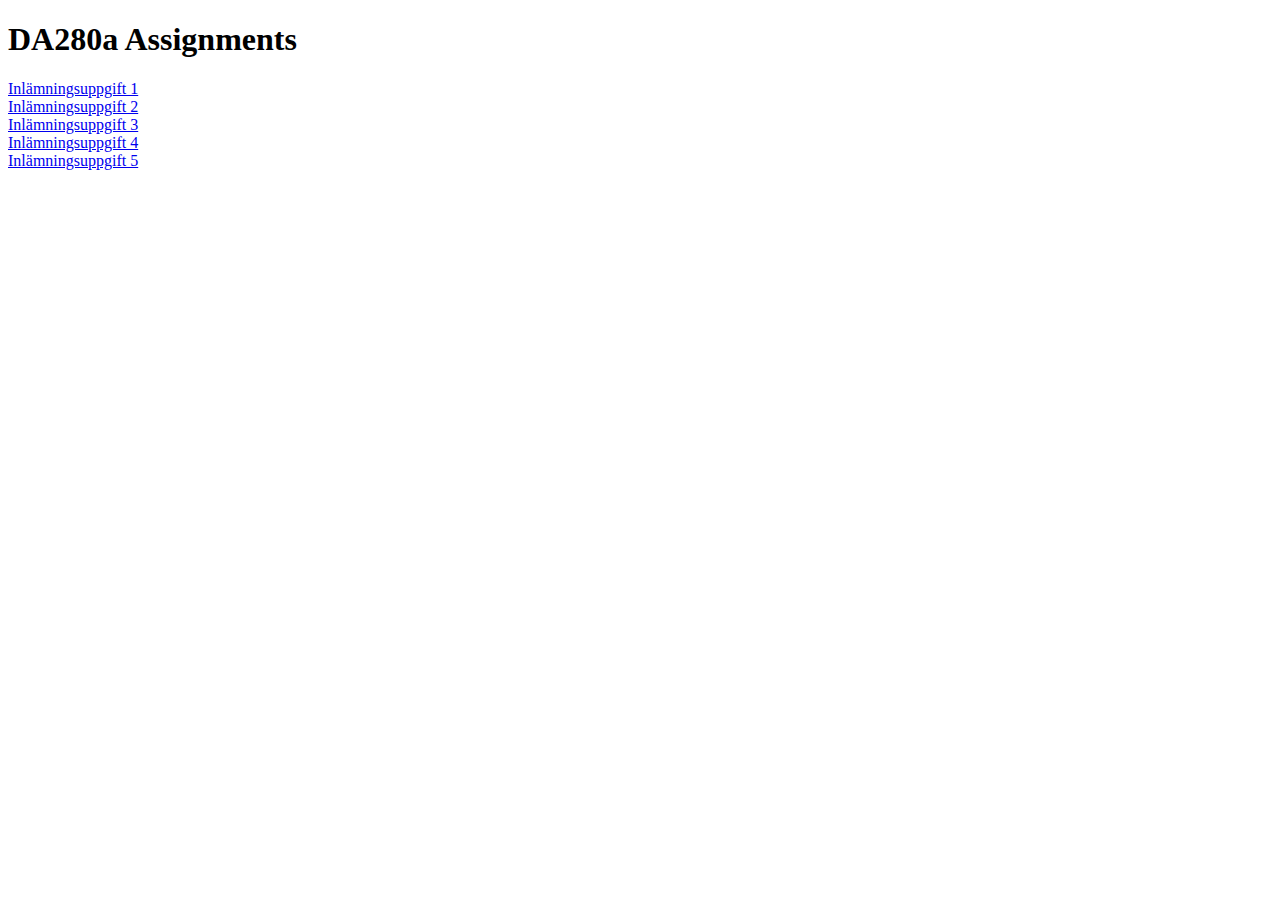
<file: index.html>
<!DOCTYPE html>
<html lang="en">

<head>
  <meta charset="UTF-8">
  <meta name="viewport" content="width=device-width, initial-scale=1.0">
  <title>DA280a Assignments</title>
</head>

<body>
  <h1>DA280a Assignments</h1>
  <a href="inl1_lasse_norfeldt_da280a/index.html">Inlämningsuppgift 1</a><br>
  <a href="inl2_lasse_norfeldt_da280a/index.html">Inlämningsuppgift 2</a><br>
  <a href="inl3_lasse_norfeldt_da280a/index.html">Inlämningsuppgift 3</a><br>
  <a href="inl4_lasse_norfeldt_da280a/index.html">Inlämningsuppgift 4</a><br>
  <a href="inl5_lasse_norfeldt_da280a/index.html">Inlämningsuppgift 5</a><br>
</body>

</html>
</file>
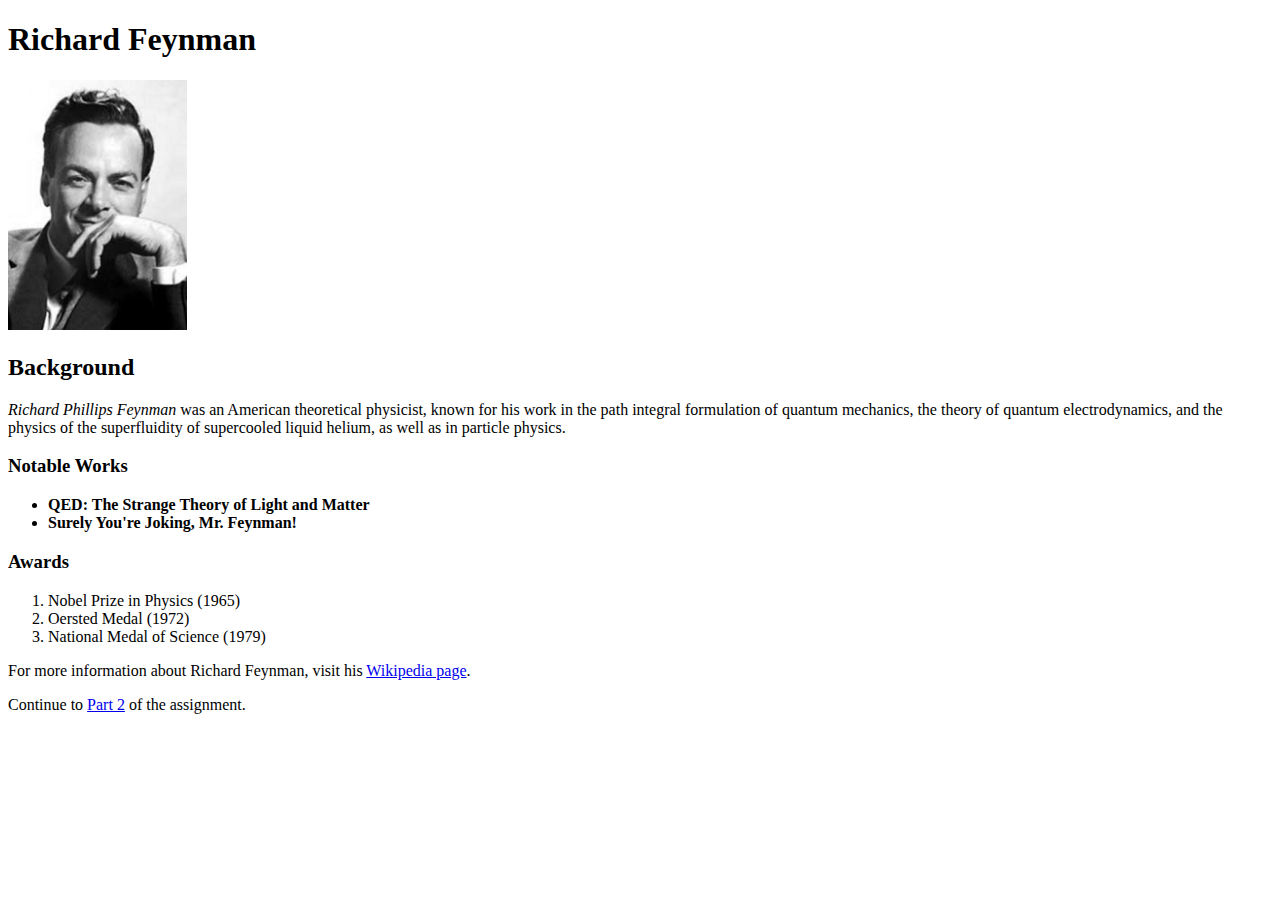
<file: inl1_lasse_norfeldt_da280a/index.html>
<!DOCTYPE html>
<html lang="en">
<head>
  <meta charset="UTF-8">
  <meta name="viewport" content="width=device-width, initial-scale=1.0">
  <title>Document</title>
</head>
<body>
  <!-- This is a comment, showing that I can make these -->
  <h1>Richard Feynman</h1>
  <img src="feynman.jpg" alt="Richard Feynman" style="height: 250px;">
  <h2>Background</h2>
  <p><em>Richard Phillips Feynman</em> was an American theoretical physicist, known for his work in the path integral formulation of quantum mechanics, the theory of quantum electrodynamics, and the physics of the superfluidity of supercooled liquid helium, as well as in particle physics.</p>
  <h3>Notable Works</h3>
  <ul>
    <li><strong>QED: The Strange Theory of Light and Matter</strong></li>
    <li><strong>Surely You're Joking, Mr. Feynman!</strong></li>
  </ul>
  <h3>Awards</h3>
  <ol>
    <li>Nobel Prize in Physics (1965)</li>
    <li>Oersted Medal (1972)</li>
    <li>National Medal of Science (1979)</li>
  </ol>
  <p>For more information about Richard Feynman, visit his <a href="https://en.wikipedia.org/wiki/Richard_Feynman">Wikipedia page</a>.</p>
  <p>Continue to <a href="part2.html">Part 2</a> of the assignment.</p>
</body>
</html>
</file>
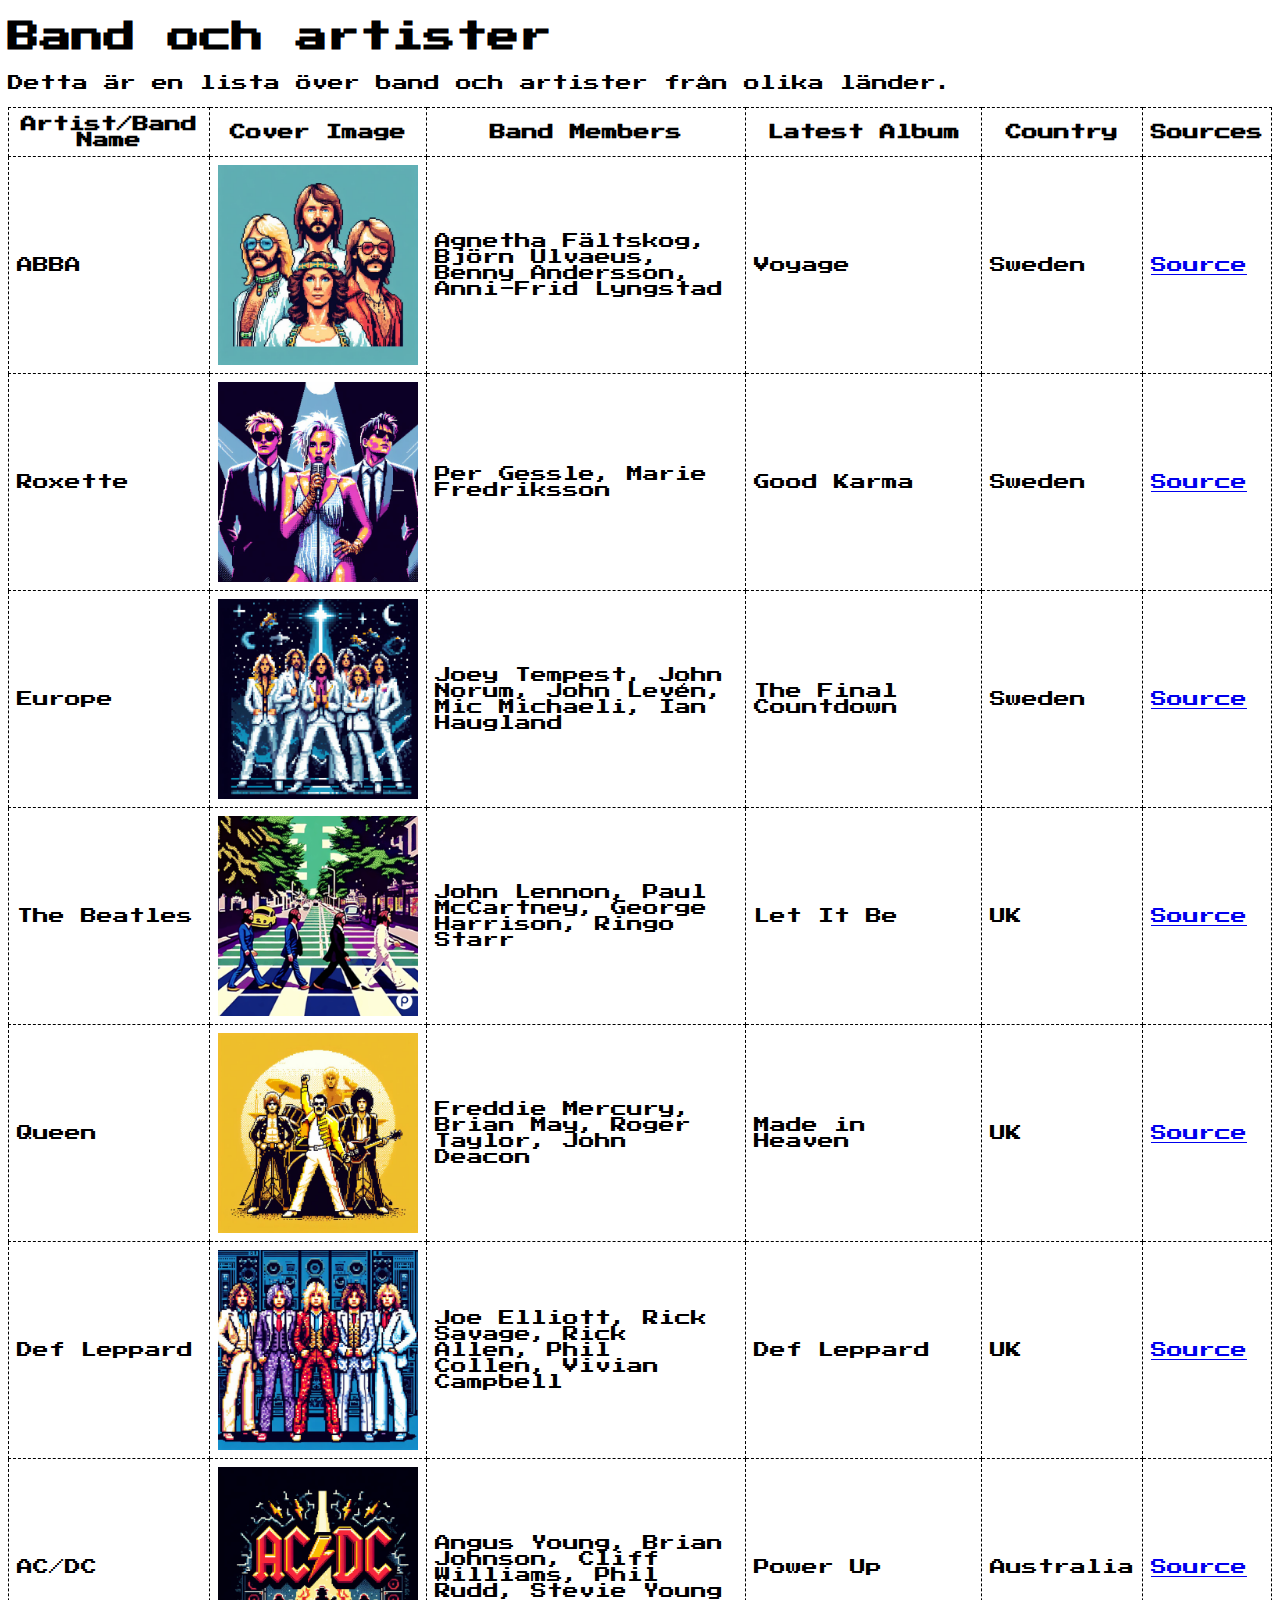
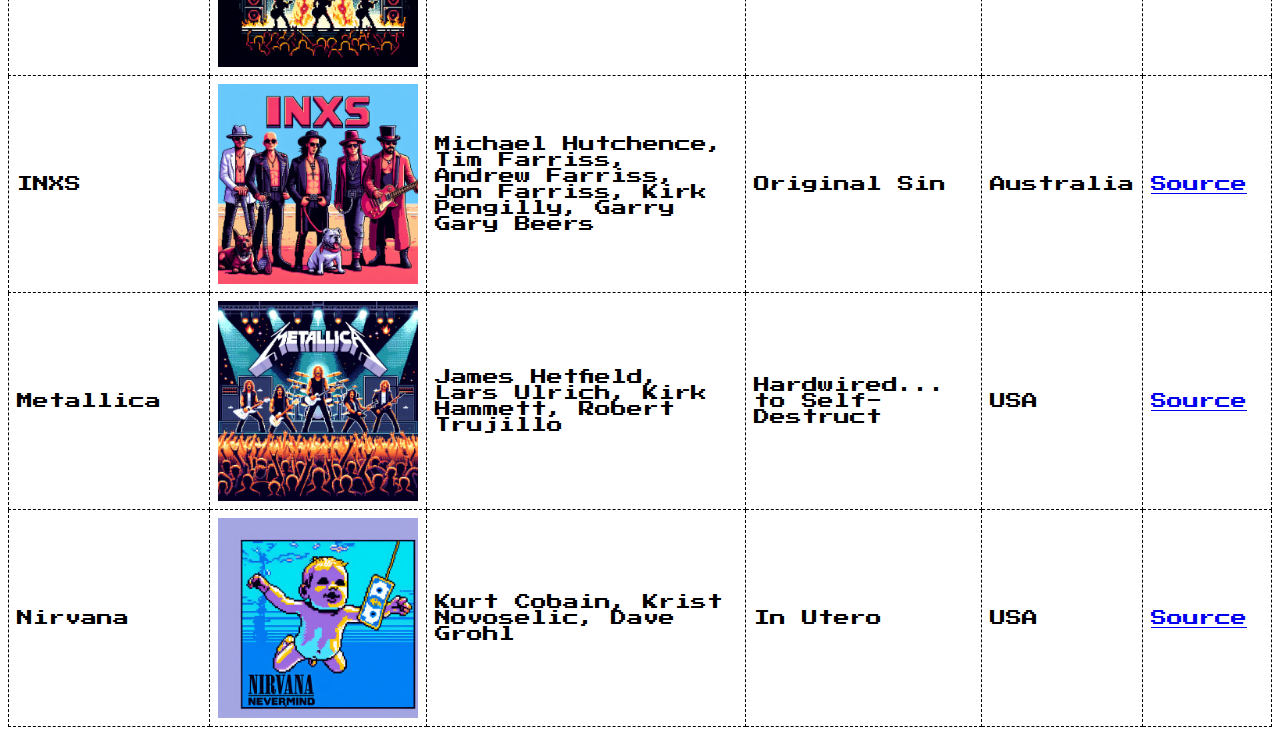
<file: inl2_lasse_norfeldt_da280a/index.html>
<!DOCTYPE html>
<html lang="sv">
<head>
  <title>Band and Artists</title>
  <link rel="stylesheet" href="https://fonts.googleapis.com/css?family=Press+Start+2P">
  <style>
    body {
      font-family: 'Press Start 2P', sans-serif;
    }
    table {
      border-collapse: collapse;
      border: 1px dashed black;
    }
    th, td {
      border: 1px dashed black;
      padding: 8px;
    }
  </style>
  
</head>
<body>
  <h1>Band och artister</h1>
  <p>Detta är en lista över band och artister från olika länder.</p>
  <table>
    <thead>
      <tr>
        <th>Artist/Band Name</th>
        <th>Cover Image</th>
        <th>Band Members</th>
        <th>Latest Album</th>
        <th>Country</th>
        <th>Sources</th>
      </tr>
    </thead>
    <tbody>
      <!-- Sweden -->
      <tr>
        <td>ABBA</td>
        <td><img src="assets/images/abba.png" alt="ABBA Cover" style="max-width: 200px; max-height: 200px;"></td>
        <td>Agnetha Fältskog, Björn Ulvaeus, Benny Andersson, Anni-Frid Lyngstad</td>
        <td>Voyage</td>
        <td>Sweden</td>
        <td><a href="https://en.wikipedia.org/wiki/ABBA">Source</a></td>
      </tr>
      <tr>
        <td>Roxette</td>
        <td><img src="assets/images/roxette.jpeg" alt="Roxette Cover" style="max-width: 200px; max-height: 200px;"></td>
        <td>Per Gessle, Marie Fredriksson</td>
        <td>Good Karma</td>
        <td>Sweden</td>
        <td><a href="https://en.wikipedia.org/wiki/Roxette">Source</a></td>
      </tr>
      <tr>
        <td>Europe</td>
        <td><img src="assets/images/europe.jpeg" alt="Europe Cover" style="max-width: 200px; max-height: 200px;"></td>
        <td>Joey Tempest, John Norum, John Levén, Mic Michaeli, Ian Haugland</td>
        <td>The Final Countdown</td>
        <td>Sweden</td>
        <td><a href="https://en.wikipedia.org/wiki/Europe_(band)">Source</a></td>
      </tr>
      
      <!-- UK -->
      <tr>
        <td>The Beatles</td>
        <td><img src="assets/images/thebeatles.gif" alt="The Beatles Cover" style="max-width: 200px; max-height: 200px;"></td>
        <td>John Lennon, Paul McCartney, George Harrison, Ringo Starr</td>
        <td>Let It Be</td>
        <td>UK</td>
        <td><a href="https://en.wikipedia.org/wiki/The_Beatles">Source</a></td>
      </tr>
      <tr>
        <td>Queen</td>
        <td><img src="assets/images/queen.jpeg" alt="Queen Cover" style="max-width: 200px; max-height: 200px;"></td>
        <td>Freddie Mercury, Brian May, Roger Taylor, John Deacon</td>
        <td>Made in Heaven</td>
        <td>UK</td>
        <td><a href="https://en.wikipedia.org/wiki/Queen_(band)">Source</a></td>
      </tr>
      <tr>
        <td>Def Leppard</td>
        <td><img src="assets/images/defleppard.jpeg" alt="Def Leppard Cover" style="max-width: 200px; max-height: 200px;"></td>
        <td>Joe Elliott, Rick Savage, Rick Allen, Phil Collen, Vivian Campbell</td>
        <td>Def Leppard</td>
        <td>UK</td>
        <td><a href="https://en.wikipedia.org/wiki/Def_Leppard">Source</a></td>
      </tr>
      
      <!-- USA -->
      <tr>
        <td>AC/DC</td>
        <td><img src="assets/images/acdc.jpeg" alt="AC/DC Cover" style="max-width: 200px; max-height: 200px;"></td>
        <td>Angus Young, Brian Johnson, Cliff Williams, Phil Rudd, Stevie Young</td>
        <td>Power Up</td>
        <td>Australia</td>
        <td><a href="https://en.wikipedia.org/wiki/AC/DC">Source</a></td>
      </tr>
      <tr>
        <td>INXS</td>
        <td><img src="assets/images/inxs.jpeg" alt="INXS Cover" style="max-width: 200px; max-height: 200px;"></td>
        <td>Michael Hutchence, Tim Farriss, Andrew Farriss, Jon Farriss, Kirk Pengilly, Garry Gary Beers</td>
        <td>Original Sin</td>
        <td>Australia</td>
        <td><a href="https://en.wikipedia.org/wiki/INXS">Source</a></td>
      </tr>
      <tr>
        <td>Metallica</td>
        <td><img src="assets/images/metallica.jpeg" alt="Metallica Cover" style="max-width: 200px; max-height: 200px;"></td>
        <td>James Hetfield, Lars Ulrich, Kirk Hammett, Robert Trujillo</td>
        <td>Hardwired... to Self-Destruct</td>
        <td>USA</td>
        <td><a href="https://en.wikipedia.org/wiki/Metallica">Source</a></td>
      </tr>
      <tr>
        <td>Nirvana</td>
        <td><img src="assets/images/nirvana.jpeg" alt="Nirvana Cover" style="max-width: 200px; max-height: 200px;"></td>
        <td>Kurt Cobain, Krist Novoselic, Dave Grohl</td>
        <td>In Utero</td>
        <td>USA</td>
        <td><a href="https://en.wikipedia.org/wiki/Nirvana_(band)">Source</a></td>
      </tr>
    </tbody>
  </table>
</body>
</html>
</file>
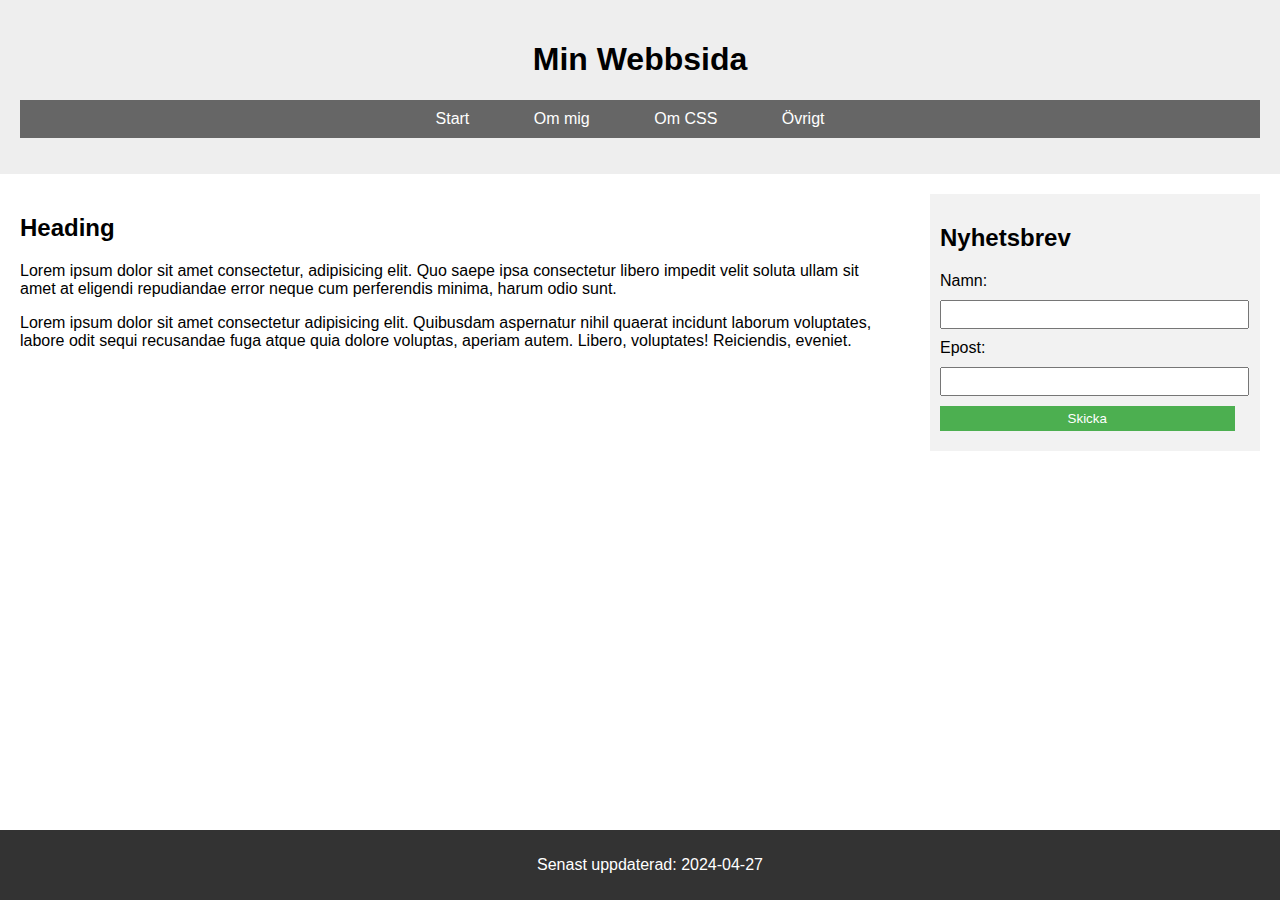
<file: inl5_lasse_norfeldt_da280a/index.html>
<!DOCTYPE html>
<html lang="sv">

<head>
  <meta charset="UTF-8">
  <title>Min Webbsida</title>
  <link rel="stylesheet" href="styles.css">
</head>

<body>
  <header>
    <h1>Min Webbsida</h1>
    <nav>
      <ul>
        <li><a href="index.html">Start</a></li>
        <li><a href="about.html">Om mig</a></li>
        <li><a href="css.html">Om CSS</a></li>
        <li><a href="other.html">Övrigt</a></li>
      </ul>
    </nav>
  </header>
  <main>
    <article>
      <h2>Heading</h2>
      <p>
        Lorem ipsum dolor sit amet consectetur, adipisicing elit. Quo saepe ipsa consectetur libero impedit velit
        soluta ullam sit amet at eligendi repudiandae error neque cum perferendis minima, harum odio sunt.
      </p>
      <p>
        Lorem ipsum dolor sit amet consectetur adipisicing elit. Quibusdam aspernatur nihil quaerat incidunt laborum
        voluptates, labore odit sequi recusandae fuga atque quia dolore voluptas, aperiam autem. Libero, voluptates!
        Reiciendis, eveniet.
      </p>
    </article>
    <aside>
      <h2>Nyhetsbrev</h2>
      <form>
        <label for="name">Namn:</label>
        <input type="text" id="name" name="name">
        <label for="email">Epost:</label>
        <input type="email" id="email" name="email">
        <button type="submit">Skicka</button>
      </form>
    </aside>
  </main>
  <footer>
    <p>Senast uppdaterad: 2024-04-27</p>
  </footer>
</body>

</html>
</file>
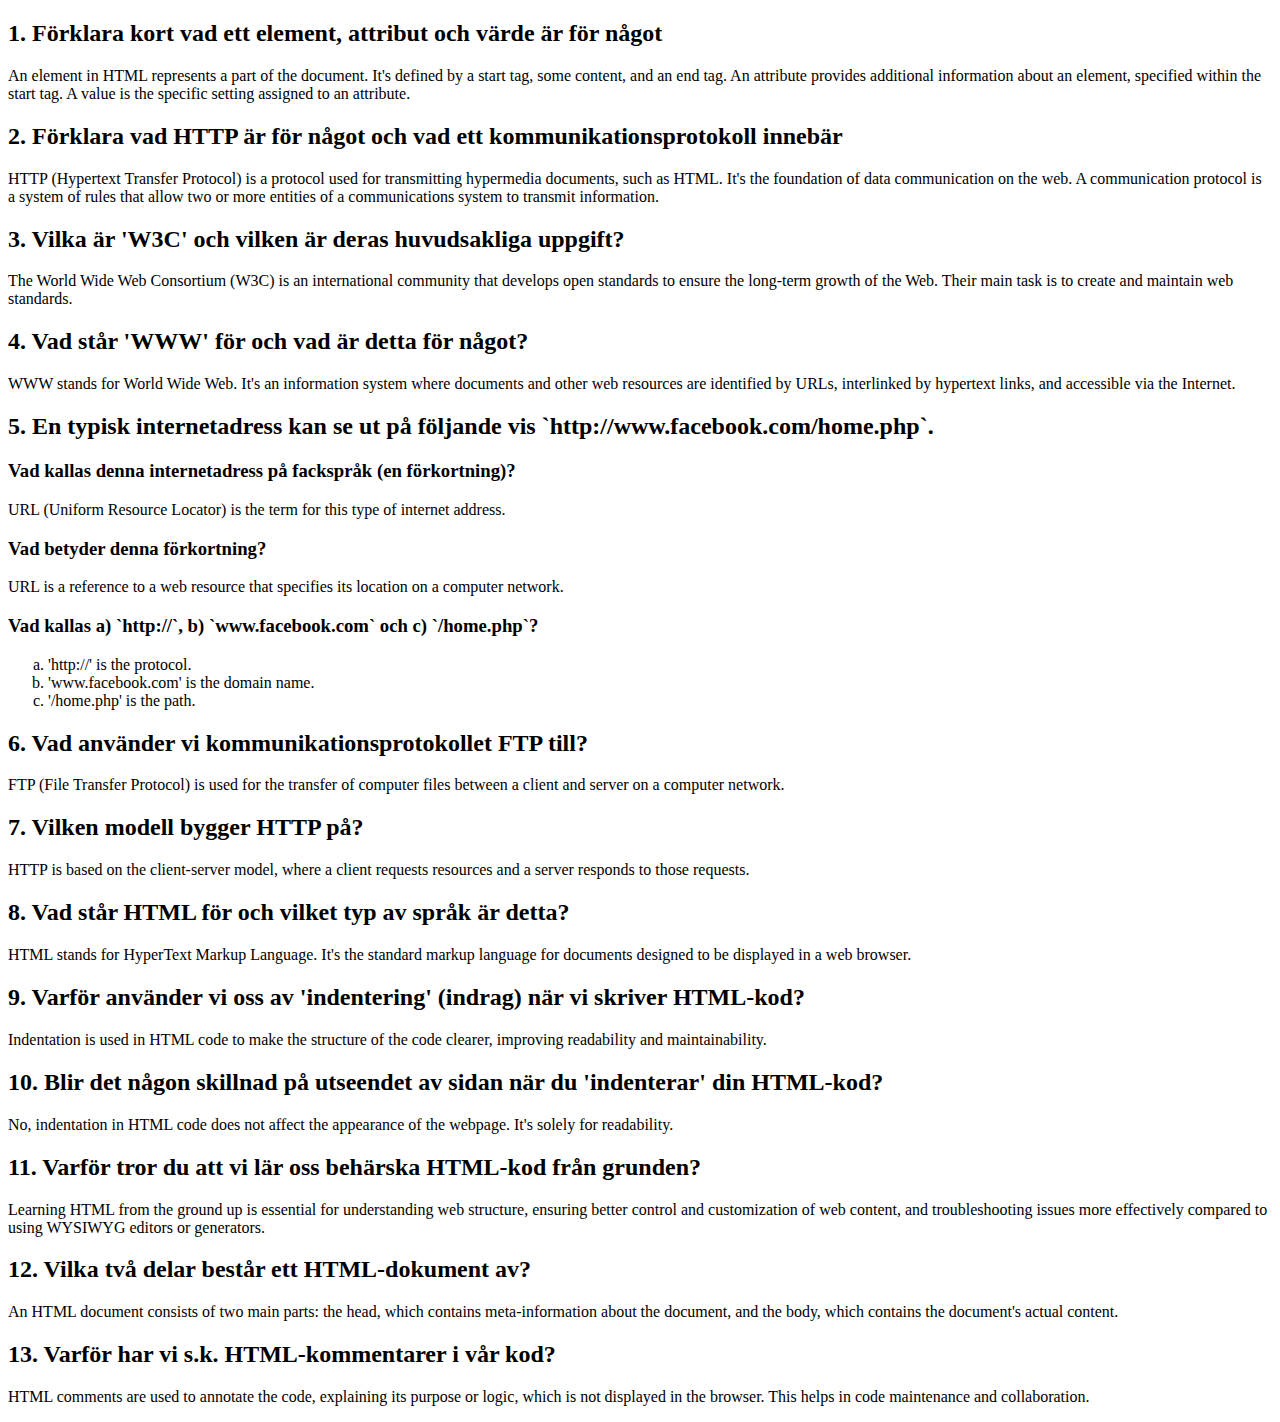
<file: inl1_lasse_norfeldt_da280a/part2.html>
<!DOCTYPE html>
<html lang="en">
<head>
  <meta charset="UTF-8">
  <meta name="viewport" content="width=device-width, initial-scale=1.0">
  <title>Part 2</title>
</head>
<body>
  <h2>1. Förklara kort vad ett element, attribut och värde är för något</h2>
  <p>An element in HTML represents a part of the document. It's defined by a start tag, some content, and an end tag. An attribute provides additional information about an element, specified within the start tag. A value is the specific setting assigned to an attribute.</p>

  <h2>2. Förklara vad HTTP är för något och vad ett kommunikationsprotokoll innebär</h2>
  <p>HTTP (Hypertext Transfer Protocol) is a protocol used for transmitting hypermedia documents, such as HTML. It's the foundation of data communication on the web. A communication protocol is a system of rules that allow two or more entities of a communications system to transmit information.</p>

  <h2>3. Vilka är 'W3C' och vilken är deras huvudsakliga uppgift?</h2>
  <p>The World Wide Web Consortium (W3C) is an international community that develops open standards to ensure the long-term growth of the Web. Their main task is to create and maintain web standards.</p>

  <h2>4. Vad står 'WWW' för och vad är detta för något?</h2>
  <p>WWW stands for World Wide Web. It's an information system where documents and other web resources are identified by URLs, interlinked by hypertext links, and accessible via the Internet.</p>
  
  <h2>5. En typisk internetadress kan se ut på följande vis `http://www.facebook.com/home.php`.</h2>
  
  <h3>Vad kallas denna internetadress på fackspråk (en förkortning)?</h3>
  <p>URL (Uniform Resource Locator) is the term for this type of internet address.</p>
  
  <h3>Vad betyder denna förkortning?</h3>
  <p>URL is a reference to a web resource that specifies its location on a computer network.</p>
  
  <h3>Vad kallas a) `http://`, b) `www.facebook.com` och c) `/home.php`?</h3>
  <ol type="a">
    <li>'http://' is the protocol.</li>
    <li>'www.facebook.com' is the domain name.</li>
    <li>'/home.php' is the path.</li>
  </ol>
  

  <h2>6. Vad använder vi kommunikationsprotokollet FTP till?</h2>
  <p>FTP (File Transfer Protocol) is used for the transfer of computer files between a client and server on a computer network.</p>

  <h2>7. Vilken modell bygger HTTP på?</h2>
  <p>HTTP is based on the client-server model, where a client requests resources and a server responds to those requests.</p>

  <h2>8. Vad står HTML för och vilket typ av språk är detta?</h2>
  <p>HTML stands for HyperText Markup Language. It's the standard markup language for documents designed to be displayed in a web browser.</p>

  <h2>9. Varför använder vi oss av 'indentering' (indrag) när vi skriver HTML-kod?</h2>
  <p>Indentation is used in HTML code to make the structure of the code clearer, improving readability and maintainability.</p>

  <h2>10. Blir det någon skillnad på utseendet av sidan när du 'indenterar' din HTML-kod?</h2>
  <p>No, indentation in HTML code does not affect the appearance of the webpage. It's solely for readability.</p>

  <h2>11. Varför tror du att vi lär oss behärska HTML-kod från grunden?</h2>
  <p>Learning HTML from the ground up is essential for understanding web structure, ensuring better control and customization of web content, and troubleshooting issues more effectively compared to using WYSIWYG editors or generators.</p>

  <h2>12. Vilka två delar består ett HTML-dokument av?</h2>
  <p>An HTML document consists of two main parts: the head, which contains meta-information about the document, and the body, which contains the document's actual content.</p>

  <h2>13. Varför har vi s.k. HTML-kommentarer i vår kod?</h2>
  <p>HTML comments are used to annotate the code, explaining its purpose or logic, which is not displayed in the browser. This helps in code maintenance and collaboration.</p>
</body>
</html>
</file>
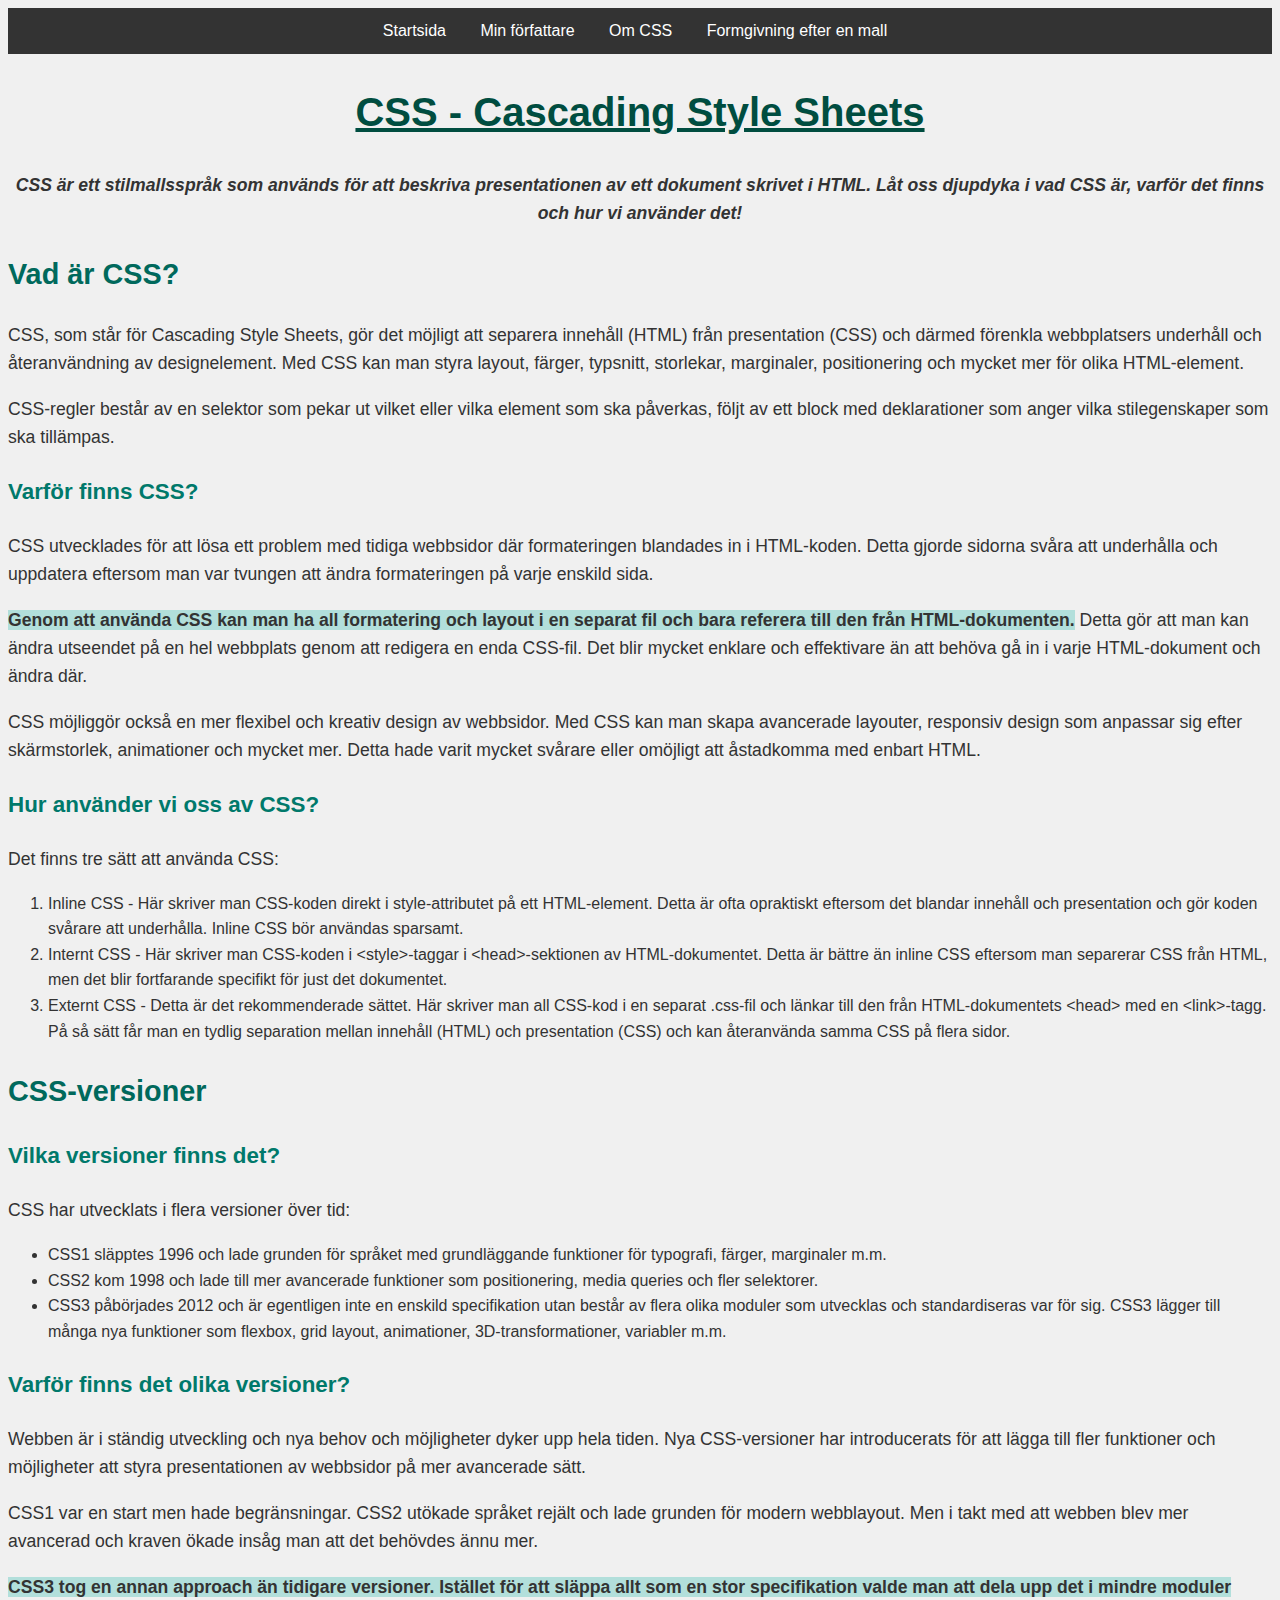
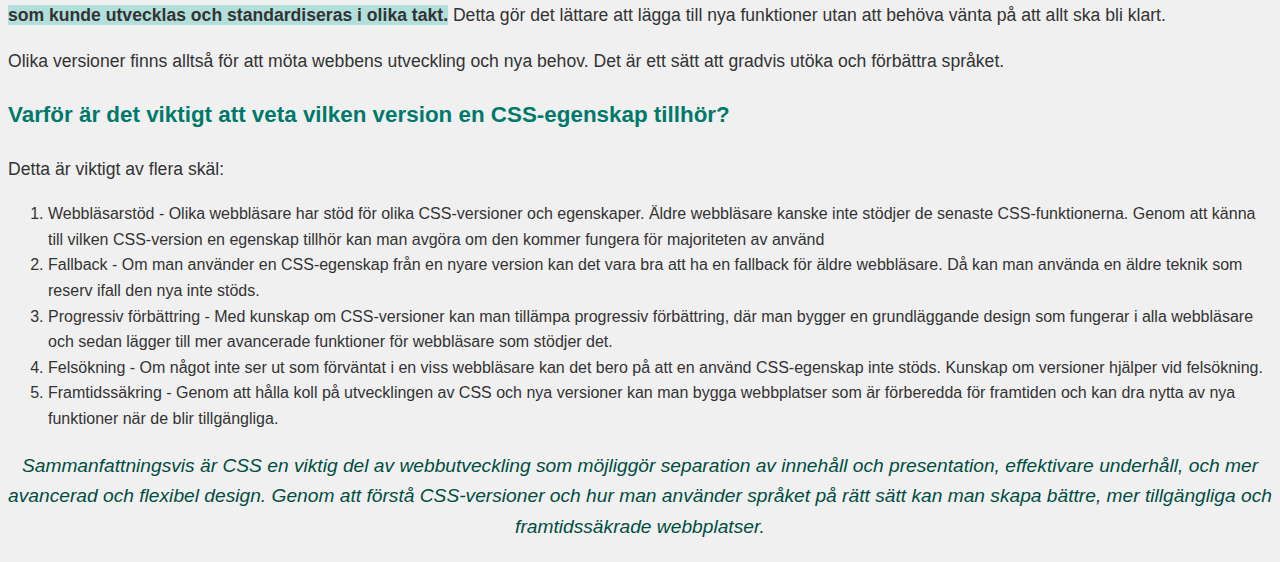
<file: inl4_lasse_norfeldt_da280a/sida2.html>
<!DOCTYPE html>
<html lang="sv">

<head>
  <meta charset="UTF-8">
  <meta name="viewport" content="width=device-width, initial-scale=1.0">
  <title>Allt om CSS</title>
  <link rel="stylesheet" href="global.css">
  <style>
    body {
      font-family: Arial, sans-serif;
      background-color: #f0f0f0;
      color: #333;
      line-height: 1.6;
    }

    h1 {
      text-align: center;
      color: #004d40;
      font-size: 2.5em;
      text-decoration: underline;
    }

    h2 {
      color: #00695c;
      font-size: 1.8em;
    }

    h3 {
      color: #00796b;
      font-size: 1.4em;
    }

    p {
      font-size: 1.1em;
    }

    .intro {
      font-weight: bold;
      font-style: italic;
      text-align: center;
    }

    .highlight {
      background-color: #b2dfdb;
      font-weight: bold;
    }

    .conclusion {
      text-align: center;
      font-style: italic;
      font-size: 1.2em;
      color: #004d40;
    }
  </style>
</head>

<body>
  <nav>
    <ul>
      <li><a href="index.html">Startsida</a></li>
      <li><a href="sida1.html">Min författare</a></li>
      <li><a href="sida2.html">Om CSS</a></li>
      <li><a href="sida3.html">Formgivning efter en mall</a></li>
    </ul>
  </nav>


  <h1>CSS - Cascading Style Sheets</h1>
  <p class="intro">
    CSS är ett stilmallsspråk som används för att beskriva presentationen av ett dokument skrivet i HTML. Låt oss
    djupdyka i vad CSS är, varför det finns och hur vi använder det!
  </p>

  <h2>Vad är CSS?</h2>
  <p>
    CSS, som står för Cascading Style Sheets, gör det möjligt att separera innehåll (HTML) från presentation (CSS) och
    därmed förenkla webbplatsers underhåll och återanvändning av designelement. Med CSS kan man styra layout, färger,
    typsnitt, storlekar, marginaler, positionering och mycket mer för olika HTML-element.
  </p>
  <p>
    CSS-regler består av en selektor som pekar ut vilket eller vilka element som ska påverkas, följt av ett block med
    deklarationer som anger vilka stilegenskaper som ska tillämpas.
  </p>

  <h3>Varför finns CSS?</h3>
  <p>
    CSS utvecklades för att lösa ett problem med tidiga webbsidor där formateringen blandades in i HTML-koden. Detta
    gjorde sidorna svåra att underhålla och uppdatera eftersom man var tvungen att ändra formateringen på varje enskild
    sida.
  </p>
  <p>
    <span class="highlight">Genom att använda CSS kan man ha all formatering och layout i en separat fil och bara
      referera till den från HTML-dokumenten.</span> Detta gör att man kan ändra utseendet på en hel webbplats genom att
    redigera en enda CSS-fil. Det blir mycket enklare och effektivare än att behöva gå in i varje HTML-dokument och
    ändra där.
  </p>
  <p>
    CSS möjliggör också en mer flexibel och kreativ design av webbsidor. Med CSS kan man skapa avancerade layouter,
    responsiv design som anpassar sig efter skärmstorlek, animationer och mycket mer. Detta hade varit mycket svårare
    eller omöjligt att åstadkomma med enbart HTML.
  </p>

  <h3>Hur använder vi oss av CSS?</h3>
  <p>Det finns tre sätt att använda CSS:</p>
  <ol>
    <li>Inline CSS - Här skriver man CSS-koden direkt i style-attributet på ett HTML-element. Detta är ofta opraktiskt
      eftersom det blandar innehåll och presentation och gör koden svårare att underhålla. Inline CSS bör användas
      sparsamt.</li>
    <li>Internt CSS - Här skriver man CSS-koden i &lt;style&gt;-taggar i &lt;head&gt;-sektionen av HTML-dokumentet.
      Detta är bättre än inline CSS eftersom man separerar CSS från HTML, men det blir fortfarande specifikt för just
      det dokumentet.</li>
    <li>Externt CSS - Detta är det rekommenderade sättet. Här skriver man all CSS-kod i en separat .css-fil och länkar
      till den från HTML-dokumentets &lt;head&gt; med en &lt;link&gt;-tagg. På så sätt får man en tydlig separation
      mellan innehåll (HTML) och presentation (CSS) och kan återanvända samma CSS på flera sidor.</li>
  </ol>

  <h2>CSS-versioner</h2>

  <h3>Vilka versioner finns det?</h3>
  <p>CSS har utvecklats i flera versioner över tid:</p>
  <ul>
    <li>CSS1 släpptes 1996 och lade grunden för språket med grundläggande funktioner för typografi, färger, marginaler
      m.m.</li>
    <li>CSS2 kom 1998 och lade till mer avancerade funktioner som positionering, media queries och fler selektorer.</li>
    <li>CSS3 påbörjades 2012 och är egentligen inte en enskild specifikation utan består av flera olika moduler som
      utvecklas och standardiseras var för sig. CSS3 lägger till många nya funktioner som flexbox, grid layout,
      animationer, 3D-transformationer, variabler m.m.</li>
  </ul>

  <h3>Varför finns det olika versioner?</h3>
  <p>
    Webben är i ständig utveckling och nya behov och möjligheter dyker upp hela tiden. Nya CSS-versioner har
    introducerats för att lägga till fler funktioner och möjligheter att styra presentationen av webbsidor på mer
    avancerade sätt.
  </p>
  <p>
    CSS1 var en start men hade begränsningar. CSS2 utökade språket rejält och lade grunden för modern webblayout. Men i
    takt med att webben blev mer avancerad och kraven ökade insåg man att det behövdes ännu mer.
  </p>
  <p>
    <span class="highlight">CSS3 tog en annan approach än tidigare versioner. Istället för att släppa allt som en stor
      specifikation valde man att dela upp det i mindre moduler som kunde utvecklas och standardiseras i olika
      takt.</span> Detta gör det lättare att lägga till nya funktioner utan att behöva vänta på att allt ska bli klart.
  </p>
  <p>
    Olika versioner finns alltså för att möta webbens utveckling och nya behov. Det är ett sätt att gradvis utöka och
    förbättra språket.
  </p>

  <h3>Varför är det viktigt att veta vilken version en CSS-egenskap tillhör?</h3>
  <p>Detta är viktigt av flera skäl:</p>
  <ol>
    <li>Webbläsarstöd - Olika webbläsare har stöd för olika CSS-versioner och egenskaper. Äldre webbläsare kanske inte
      stödjer de senaste CSS-funktionerna. Genom att känna till vilken CSS-version en egenskap tillhör kan man avgöra om
      den kommer fungera för majoriteten av använd</li>
    <li>Fallback - Om man använder en CSS-egenskap från en nyare version kan det vara bra att ha en fallback för äldre
      webbläsare. Då kan man använda en äldre teknik som reserv ifall den nya inte stöds.</li>
    <li>Progressiv förbättring - Med kunskap om CSS-versioner kan man tillämpa progressiv förbättring, där man bygger en
      grundläggande design som fungerar i alla webbläsare och sedan lägger till mer avancerade funktioner för webbläsare
      som stödjer det.</li>
    <li>Felsökning - Om något inte ser ut som förväntat i en viss webbläsare kan det bero på att en använd CSS-egenskap
      inte stöds. Kunskap om versioner hjälper vid felsökning.</li>
    <li>Framtidssäkring - Genom att hålla koll på utvecklingen av CSS och nya versioner kan man bygga webbplatser som är
      förberedda för framtiden och kan dra nytta av nya funktioner när de blir tillgängliga.</li>
  </ol>

  <p class="conclusion">
    Sammanfattningsvis är CSS en viktig del av webbutveckling som möjliggör separation av innehåll och presentation,
    effektivare underhåll, och mer avancerad och flexibel design. Genom att förstå CSS-versioner och hur man använder
    språket på rätt sätt kan man skapa bättre, mer tillgängliga och framtidssäkrade webbplatser.
  </p>
</body>

</html>
</file>
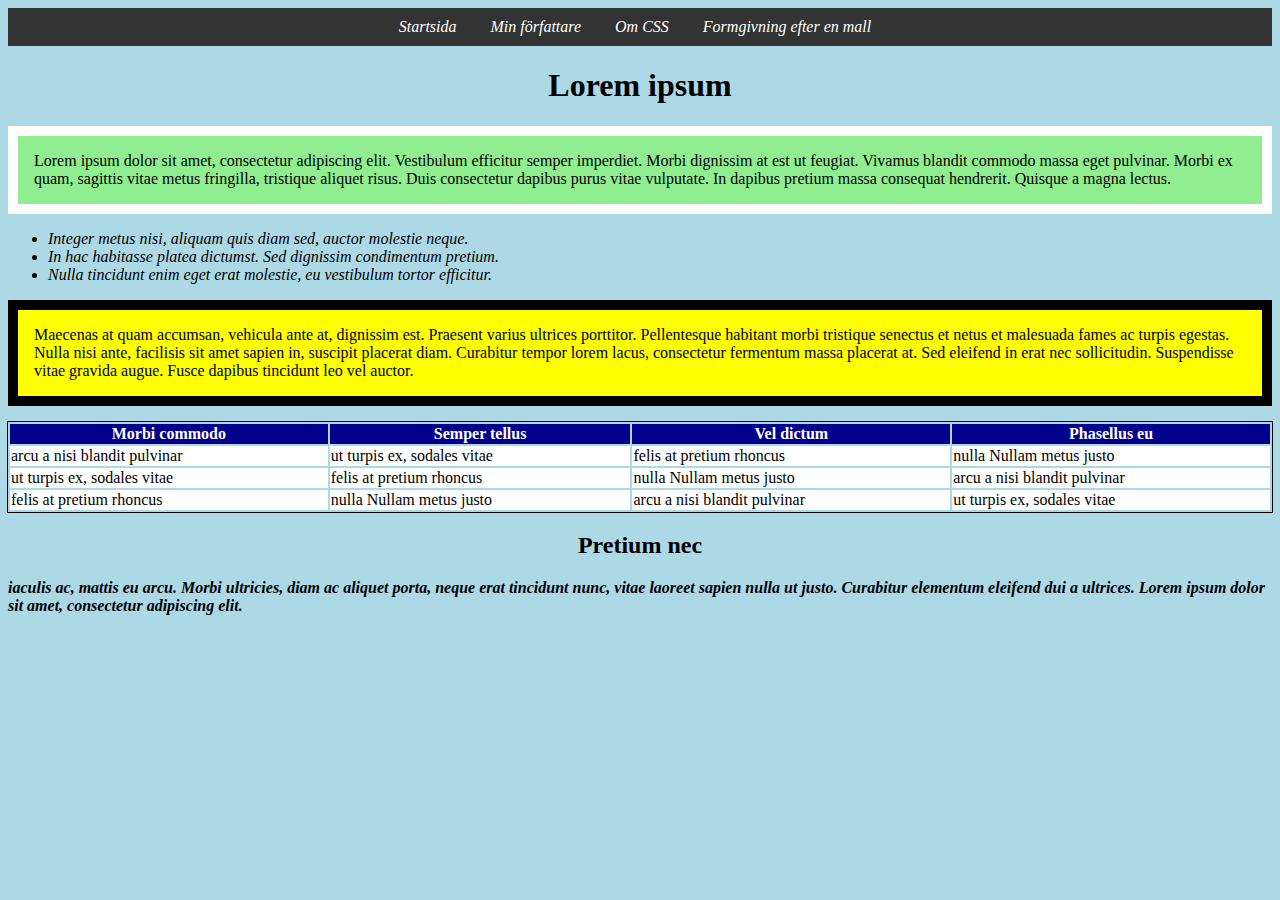
<file: inl4_lasse_norfeldt_da280a/sida3.html>
<!DOCTYPE html>
<html lang="sv">

<head>
  <meta charset="utf-8">
  <title>Lorem ipsum</title>
  <link rel="stylesheet" href="global.css">
  <link rel="stylesheet" href="sida3.css">
</head>

<body>

  <nav>
    <ul>
      <li><a href="index.html">Startsida</a></li>
      <li><a href="sida1.html">Min författare</a></li>
      <li><a href="sida2.html">Om CSS</a></li>
      <li><a href="sida3.html">Formgivning efter en mall</a></li>
    </ul>
  </nav>

  <h1>Lorem ipsum</h1>
  <p>Lorem ipsum dolor sit amet, consectetur adipiscing elit. Vestibulum efficitur semper imperdiet. Morbi dignissim at
    est ut feugiat. Vivamus blandit commodo massa eget pulvinar. Morbi ex quam, sagittis vitae metus fringilla,
    tristique aliquet risus. Duis consectetur dapibus purus vitae vulputate. In dapibus pretium massa consequat
    hendrerit. Quisque a magna lectus.</p>
  <ul>
    <li>Integer metus nisi, aliquam quis diam sed, auctor molestie neque.</li>
    <li>In hac habitasse platea dictumst. Sed dignissim condimentum pretium.</li>
    <li>Nulla tincidunt enim eget erat molestie, eu vestibulum tortor efficitur.</li>
  </ul>
  <p>Maecenas at quam accumsan, vehicula ante at, dignissim est. Praesent varius ultrices porttitor. Pellentesque
    habitant morbi tristique senectus et netus et malesuada fames ac turpis egestas. Nulla nisi ante, facilisis sit amet
    sapien in, suscipit placerat diam. Curabitur tempor lorem lacus, consectetur fermentum massa placerat at. Sed
    eleifend in erat nec sollicitudin. Suspendisse vitae gravida augue. Fusce dapibus tincidunt leo vel auctor.
  </p>

  <table>
    <tbody>
      <tr>
        <th>Morbi commodo</th>
        <th>Semper tellus</th>
        <th>Vel dictum</th>
        <th>Phasellus eu</th>
      </tr>
      <tr>
        <td>arcu a nisi blandit pulvinar</td>
        <td>ut turpis ex, sodales vitae</td>
        <td>felis at pretium rhoncus</td>
        <td>nulla Nullam metus justo</td>
      </tr>
      <tr>
        <td>ut turpis ex, sodales vitae</td>
        <td>felis at pretium rhoncus</td>
        <td>nulla Nullam metus justo</td>
        <td>arcu a nisi blandit pulvinar</td>
      </tr>
      <tr>
        <td>felis at pretium rhoncus</td>
        <td>nulla Nullam metus justo</td>
        <td>arcu a nisi blandit pulvinar</td>
        <td>ut turpis ex, sodales vitae</td>
      </tr>
    </tbody>
  </table>
  <h2>Pretium nec</h2>
  <p>iaculis ac, mattis eu arcu. Morbi ultricies, diam ac aliquet porta, neque erat tincidunt nunc, vitae laoreet sapien
    nulla ut justo. Curabitur elementum eleifend dui a ultrices. Lorem ipsum dolor sit amet, consectetur adipiscing
    elit.</p>

</body>

</html>
</file>
<file: inl4_lasse_norfeldt_da280a/global.css>
nav {
  background-color: #333;
  padding: 10px;
  text-align: center;
}

nav ul {
  list-style-type: none;
  margin: 0;
  padding: 0;
}

nav ul li {
  display: inline-block;
  margin-right: 10px;
}

nav ul li a {
  color: #fff;
  text-decoration: none;
  padding: 5px 10px;
}

nav ul li a:hover {
  background-color: #555;
}
</file>
<file: inl4_lasse_norfeldt_da280a/sida3.css>
body {
  background-color: #add9e6;
}

h1,
h2,
h3,
h4,
h5,
h6 {
  text-align: center;
}

p:first-of-type {
  background-color: #90ee90;
  padding: 1rem;
  border: 10px solid white;
}

ul li {
  font-style: italic;
}

p:nth-of-type(2) {
  background-color: yellow;
  padding: 1rem;
  border: 10px solid black;
}

table {
  width: 100%;
  background-color: white;
  border-collapse: collapse;
  box-shadow: 0px 0px 0px 1px black;
}

th,
td {
  margin: 40px;
  border: 2px solid #add9e6;
}

th {
  background-color: #01008c;
  color: white;
}

p:last-of-type {
  font-style: italic;
  font-weight: bold;
}
</file>
<file: inl5_lasse_norfeldt_da280a/styles.css>
/* Resetting default browser styles */
body,
li,
form {
  margin: 0;
  padding: 0;
}

/* Body styling */
body {
  font-family: Arial, sans-serif;
  height: 100vh;
}

/* Header styling */
header {
  background-color: #eeeeee;
  padding: 20px;
  text-align: center;
}

/* Navigation styling */
nav ul {
  list-style-type: none;
  background-color: #666;
  text-align: center;
  padding: 10px 0px;
}

nav ul li {
  display: inline;
  margin-right: 20px;
}

nav ul li a {
  text-decoration: none;
  color: white;
  padding: 5px 20px;
}

nav ul li a:hover {
  background-color: #4caf50;
}

/* Main content area */
main {
  display: flex;
  justify-content: space-between;
  margin: 20px;
  max-height: calc(
    100% - 50px
  ); // Ta hänsyn till fast höjd för sidfoten - bästa praxis för tillgänglighet
}

article {
  width: 70%;
}

aside {
  width: 25%;
  background-color: #f2f2f2;
  padding: 10px;
}

/* Footer styling */
footer {
  background-color: #333333;
  color: white;
  text-align: center;
  padding: 10px;
  position: fixed;
  bottom: 0;
  width: 100%;
  height: 50px;
}

/* Form styling */
form label,
form input,
form button {
  display: block;
  margin: 10px 0;
}

form input,
form button {
  width: 95%;
  padding: 5px;
}

form button {
  background-color: #4caf50;
  color: white;
  border: none;
  cursor: pointer;
}

form button:hover {
  background-color: #45a049;
}
</file>
